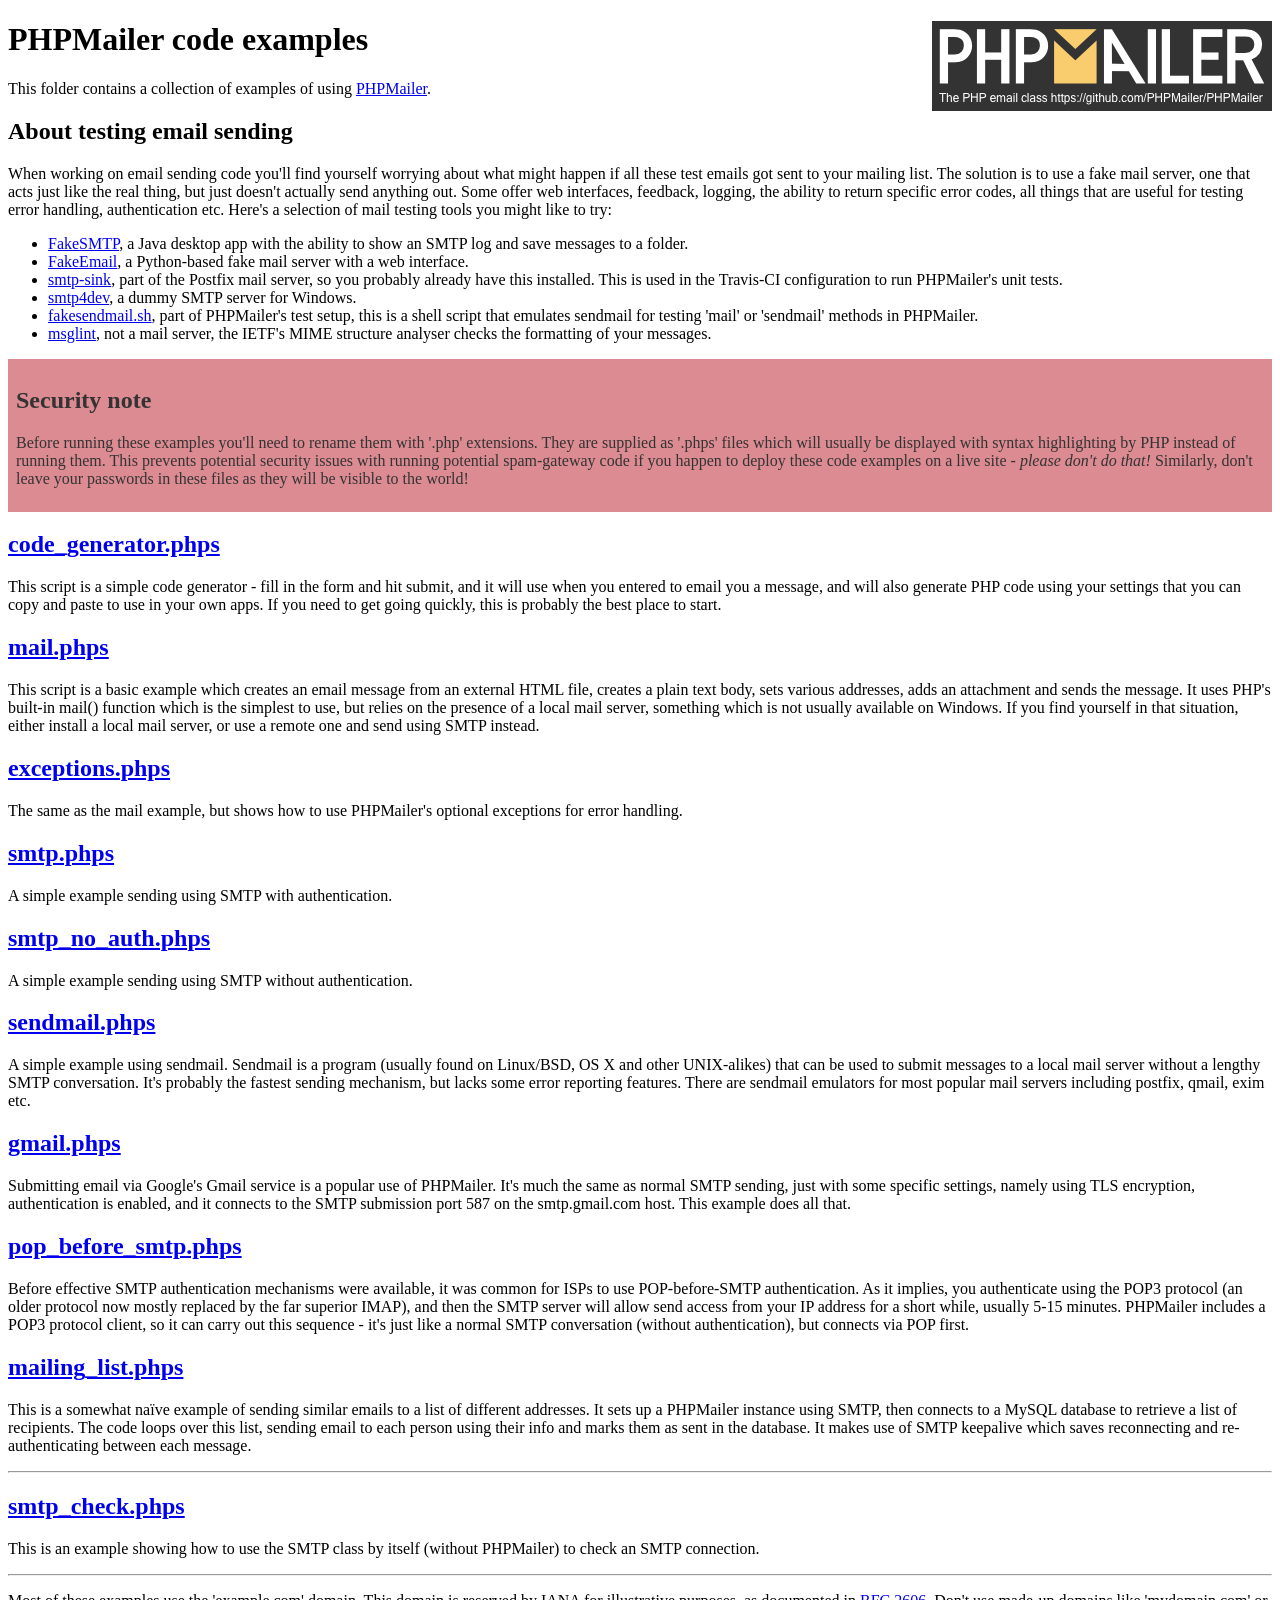
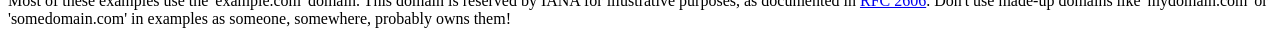
<file: vendor/phpmailer/phpmailer/examples/index.html>
<!DOCTYPE html>
<html>
<head>
	<meta charset="UTF-8">
	<title>PHPMailer Examples</title>
</head>
<body>
<h1>PHPMailer code examples<a href="https://github.com/PHPMailer/PHPMailer"><img src="images/phpmailer.png" style="float:right; border:0;" alt="PHPMailer logo"></a></h1>
<p>This folder contains a collection of examples of using <a href="https://github.com/PHPMailer/PHPMailer">PHPMailer</a>.</p>
<h2>About testing email sending</h2>
<p>When working on email sending code you'll find yourself worrying about what might happen if all these test emails got sent to your mailing list. The solution is to use a fake mail server, one that acts just like the real thing, but just doesn't actually send anything out. Some offer web interfaces, feedback, logging, the ability to return specific error codes, all things that are useful for testing error handling, authentication etc. Here's a selection of mail testing tools you might like to try:</p>
<ul>
  <li><a href="https://github.com/Nilhcem/FakeSMTP">FakeSMTP</a>, a Java desktop app with the ability to show an SMTP log and save messages to a folder. </li>
  <li><a href="https://github.com/isotoma/FakeEmail">FakeEmail</a>, a Python-based fake mail server with a web interface.</li>
  <li><a href="http://www.postfix.org/smtp-sink.1.html">smtp-sink</a>, part of the Postfix mail server, so you probably already have this installed. This is used in the Travis-CI configuration to run PHPMailer's unit tests.</li>
  <li><a href="http://smtp4dev.codeplex.com">smtp4dev</a>, a dummy SMTP server for Windows.</li>
  <li><a href="https://github.com/PHPMailer/PHPMailer/blob/master/test/fakesendmail.sh">fakesendmail.sh</a>, part of PHPMailer's test setup, this is a shell script that emulates sendmail for testing 'mail' or 'sendmail' methods in PHPMailer.</li>
  <li><a href="http://tools.ietf.org/tools/msglint/">msglint</a>, not a mail server, the IETF's MIME structure analyser checks the formatting of your messages.</li>
</ul>
<div style="padding: 8px; color: #333333; background-color: #dc8b92">
<h2>Security note</h2>
<p>Before running these examples you'll need to rename them with '.php' extensions. They are supplied as '.phps' files which will usually be displayed with syntax highlighting by PHP instead of running them. This prevents potential security issues with running potential spam-gateway code if you happen to deploy these code examples on a live site - <em>please don't do that!</em> Similarly, don't leave your passwords in these files as they will be visible to the world!</p>
</div>
<h2><a href="code_generator.phps">code_generator.phps</a></h2>
<p>This script is a simple code generator - fill in the form and hit submit, and it will use when you entered to email you a message, and will also generate PHP code using your settings that you can copy and paste to use in your own apps. If you need to get going quickly, this is probably the best place to start.</p>
<h2><a href="mail.phps">mail.phps</a></h2>
<p>This script is a basic example which creates an email message from an external HTML file, creates a plain text body, sets various addresses, adds an attachment and sends the message. It uses PHP's built-in mail() function which is the simplest to use, but relies on the presence of a local mail server, something which is not usually available on Windows. If you find yourself in that situation, either install a local mail server, or use a remote one and send using SMTP instead.</p>
<h2><a href="exceptions.phps">exceptions.phps</a></h2>
<p>The same as the mail example, but shows how to use PHPMailer's optional exceptions for error handling.</p>
<h2><a href="smtp.phps">smtp.phps</a></h2>
<p>A simple example sending using SMTP with authentication.</p>
<h2><a href="smtp_no_auth.phps">smtp_no_auth.phps</a></h2>
<p>A simple example sending using SMTP without authentication.</p>
<h2><a href="sendmail.phps">sendmail.phps</a></h2>
<p>A simple example using sendmail. Sendmail is a program (usually found on Linux/BSD, OS X and other UNIX-alikes) that can be used to submit messages to a local mail server without a lengthy SMTP conversation. It's probably the fastest sending mechanism, but lacks some error reporting features. There are sendmail emulators for most popular mail servers including postfix, qmail, exim etc.</p>
<h2><a href="gmail.phps">gmail.phps</a></h2>
<p>Submitting email via Google's Gmail service is a popular use of PHPMailer. It's much the same as normal SMTP sending, just with some specific settings, namely using TLS encryption, authentication is enabled, and it connects to the SMTP submission port 587 on the smtp.gmail.com host. This example does all that.</p>
<h2><a href="pop_before_smtp.phps">pop_before_smtp.phps</a></h2>
<p>Before effective SMTP authentication mechanisms were available, it was common for ISPs to use POP-before-SMTP authentication. As it implies, you authenticate using the POP3 protocol (an older protocol now mostly replaced by the far superior IMAP), and then the SMTP server will allow send access from your IP address for a short while, usually 5-15 minutes. PHPMailer includes a POP3 protocol client, so it can carry out this sequence - it's just like a normal SMTP conversation (without authentication), but connects via POP first.</p>
<h2><a href="mailing_list.phps">mailing_list.phps</a></h2>
<p>This is a somewhat naïve example of sending similar emails to a list of different addresses. It sets up a PHPMailer instance using SMTP, then connects to a MySQL database to retrieve a list of recipients. The code loops over this list, sending email to each person using their info and marks them as sent in the database. It makes use of SMTP keepalive which saves reconnecting and re-authenticating between each message.</p>
<hr>
<h2><a href="smtp_check.phps">smtp_check.phps</a></h2>
<p>This is an example showing how to use the SMTP class by itself (without PHPMailer) to check an SMTP connection.</p>
<hr>
<p>Most of these examples use the 'example.com' domain. This domain is reserved by IANA for illustrative purposes, as documented in <a href="http://tools.ietf.org/html/rfc2606">RFC 2606</a>. Don't use made-up domains like 'mydomain.com' or 'somedomain.com' in examples as someone, somewhere, probably owns them!</p>
</body>
</html>
</file>
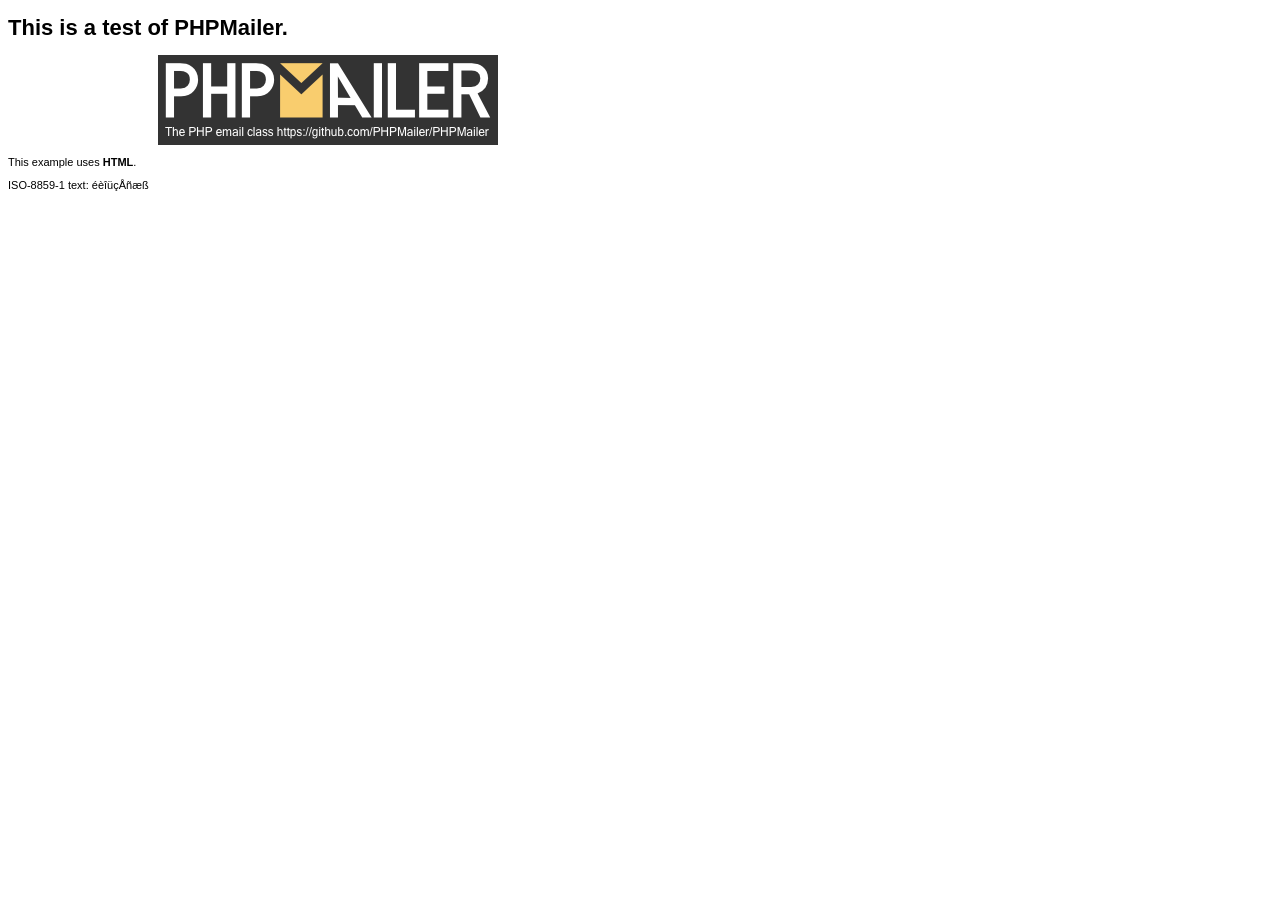
<file: vendor/phpmailer/phpmailer/examples/contents.html>
<!DOCTYPE HTML PUBLIC "-//W3C//DTD HTML 4.01 Transitional//EN" "http://www.w3.org/TR/html4/loose.dtd">
<html>
<head>
  <meta http-equiv="Content-Type" content="text/html; charset=iso-8859-1">
  <title>PHPMailer Test</title>
</head>
<body>
<div style="width: 640px; font-family: Arial, Helvetica, sans-serif; font-size: 11px;">
  <h1>This is a test of PHPMailer.</h1>
  <div align="center">
    <a href="https://github.com/PHPMailer/PHPMailer/"><img src="images/phpmailer.png" height="90" width="340" alt="PHPMailer rocks"></a>
  </div>
  <p>This example uses <strong>HTML</strong>.</p>
  <p>ISO-8859-1 text: ���������</p>
</div>
</body>
</html>
</file>
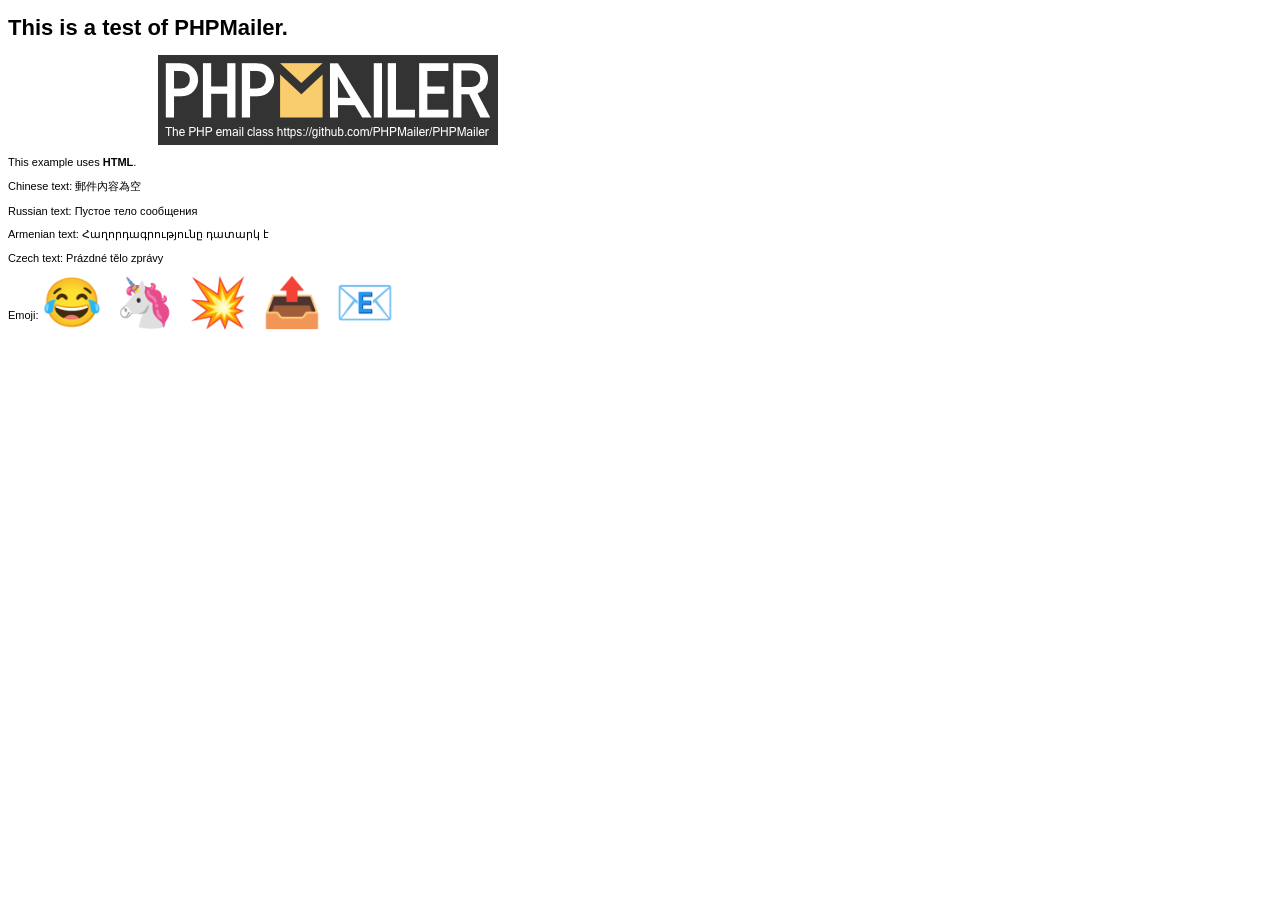
<file: vendor/phpmailer/phpmailer/examples/contentsutf8.html>
<!DOCTYPE HTML PUBLIC "-//W3C//DTD HTML 4.01 Transitional//EN" "http://www.w3.org/TR/html4/loose.dtd">
<html>
<head>
  <meta http-equiv="Content-Type" content="text/html; charset=utf-8">
  <title>PHPMailer Test</title>
</head>
<body>
<div style="width: 640px; font-family: Arial, Helvetica, sans-serif; font-size: 11px;">
  <h1>This is a test of PHPMailer.</h1>
  <div align="center">
    <a href="https://github.com/PHPMailer/PHPMailer/"><img src="images/phpmailer.png" height="90" width="340" alt="PHPMailer rocks"></a>
  </div>
  <p>This example uses <strong>HTML</strong>.</p>
  <p>Chinese text: 郵件內容為空</p>
  <p>Russian text: Пустое тело сообщения</p>
  <p>Armenian text: Հաղորդագրությունը դատարկ է</p>
  <p>Czech text: Prázdné tělo zprávy</p>
  <p>Emoji: <span style="font-size: 48px">😂 🦄 💥 📤 📧</span></p>
</div>
</body>
</html>
</file>
